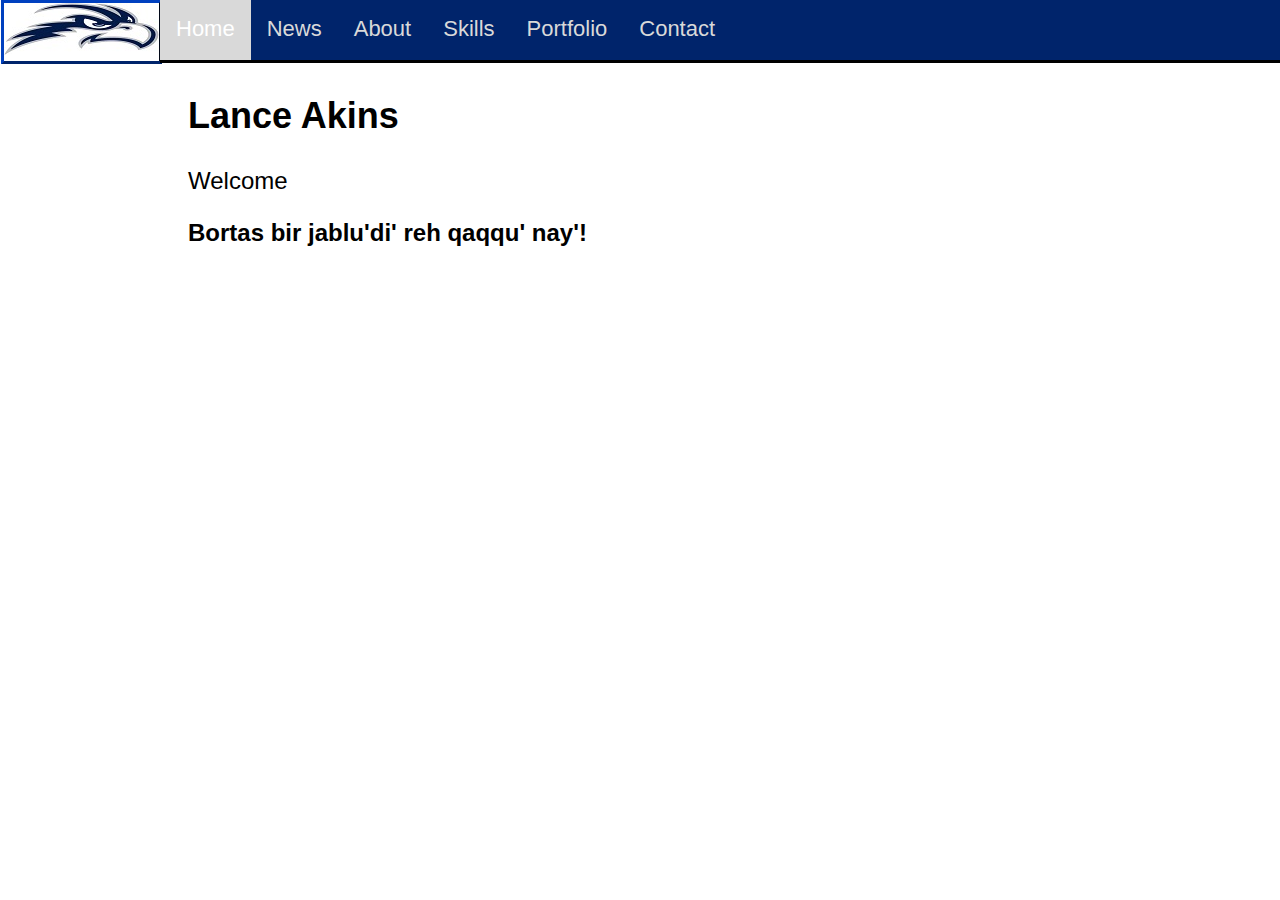
<file: public/index.html>
<!DOCTYPE html>
<html>
<head>
	<meta name="generator" content="Hugo 0.40.3" />


 <link rel = "stylesheet"
   type = "text/css"
   href = "style.css" />
</head>
<body>


<div class ="logo">
<a href="index.html">
	<img src="logo.jpg"/>
</a>
</div>



<div class="topnav">
	<a class="active" href="index.html">Home</a>
	<a href="news.html">News</a>	
	<a href="about.html">About</a>
	<a href="skills.html">Skills</a>
	<a href="portfolio.html">Portfolio</a>
	<a href="contact.html">Contact</a>
</div>



	
	
	
	
	



<div class="main">
	<h2> Lance Akins </h2>
	<p> Welcome</p>
	
	<strong> Bortas bir jablu'di' reh qaqqu' nay'!</strong>
	
	
</body>
</html>
</file>
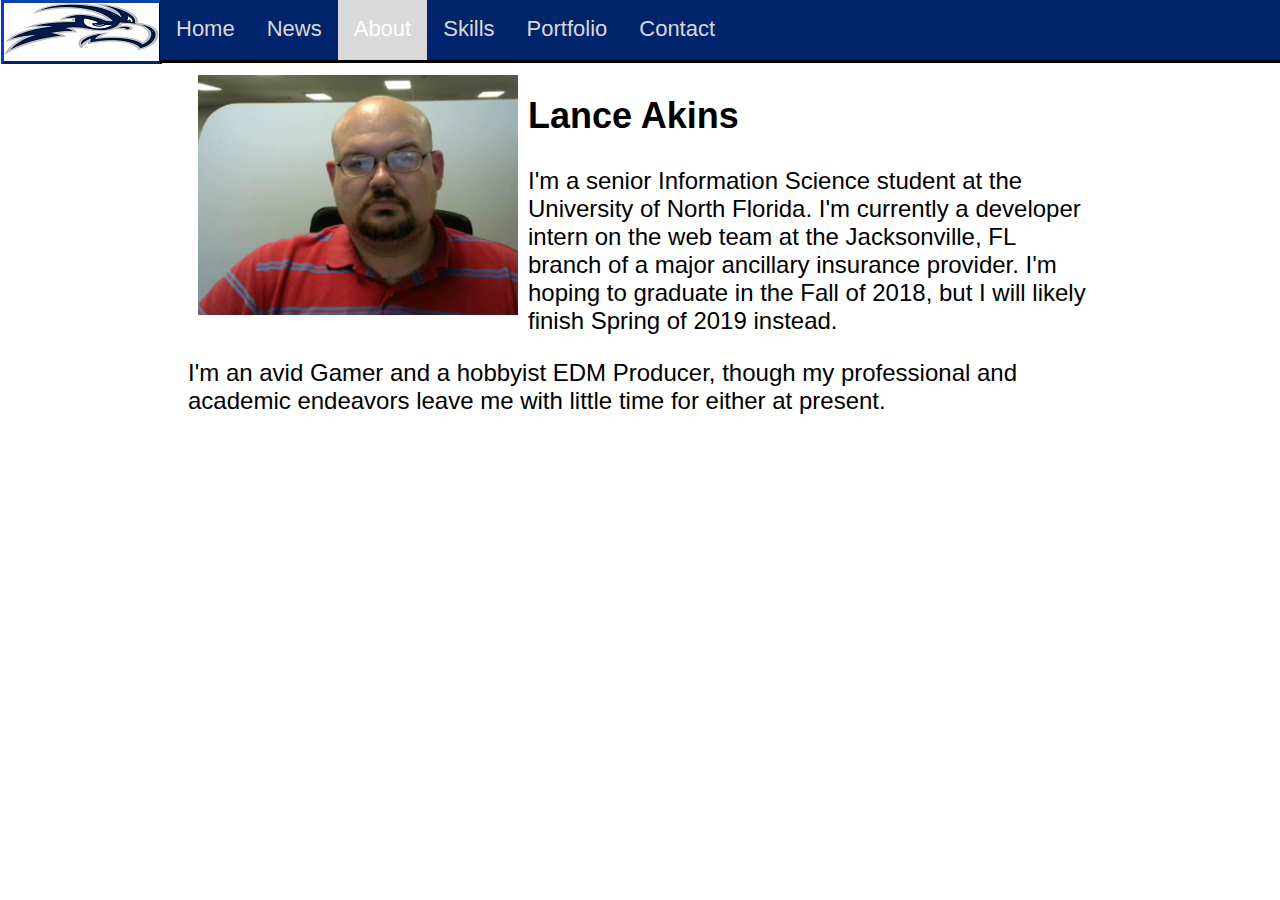
<file: public/about.html>
<!DOCTYPE html>
<html>
<head>
<!-- <meta name="viewport" content="width=device-width, initial-scale=1"> -->
 <link rel = "stylesheet"
   type = "text/css"
   href = "style.css" />
</head>
<body>

<!--logo-->
<div class ="logo">
<a href="index.html">
	<img src="logo.jpg"/>
</a>
</div>


<!--Top navigation-->
<div class="topnav">
	<a href="index.html">Home</a>
	<a href="news.html">News</a>	
	<a class="active" href="about.html">About</a>
	<a href="skills.html">Skills</a>
	<a href="portfolio.html">Portfolio</a>
	<a href="contact.html">Contact</a>
</div>

<!--Side navigation -->
<!-- <div class="sidenav"> -->
	<!-- <a href="news.html">News</a>	 -->
	<!-- <a href="about.html">About</a> -->
	<!-- <a href="skills.html">Skills</a> -->
	<!-- <a href="portfolio.html">Portfolio</a> -->
	<!-- <a href="contact.html">Contact</a> -->
<!-- </div> -->

<!-- Page content -->
<div class="main">
	
	<img src="lance.jpg" height="240" width="320" style="float: left; padding: 10px;"/><h2> Lance Akins</h2>
	<p> I'm a senior Information Science student at the University of North Florida. I'm currently a developer intern on the web team at the Jacksonville, FL branch of a major ancillary insurance provider. I'm hoping to graduate in the Fall of 2018, but I will likely finish Spring of 2019 instead.</p>
	<p>I'm an avid Gamer and a hobbyist EDM Producer, though my professional and academic endeavors leave me with little time for either at present.</p>
	
	
</body>
</html>
</file>
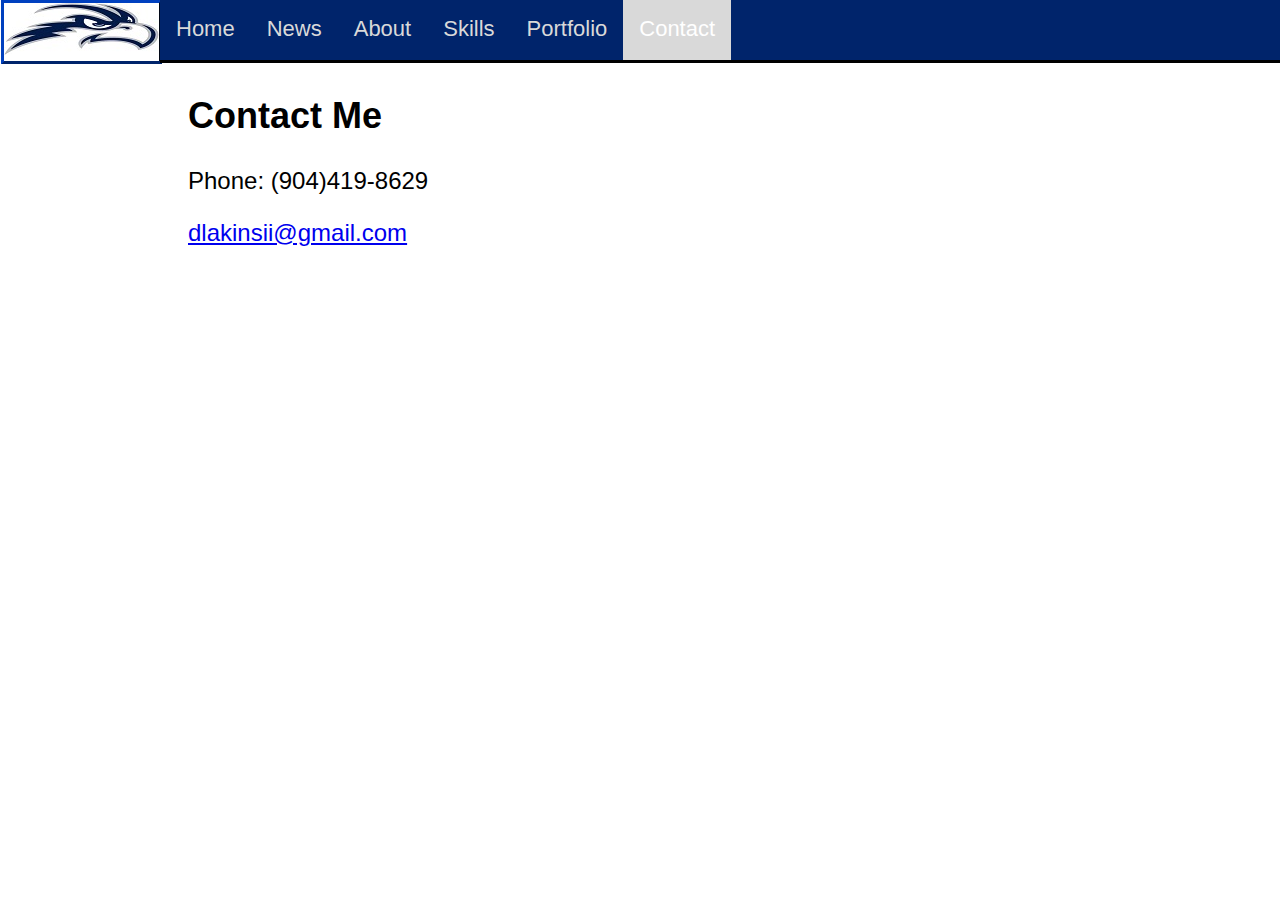
<file: public/contact.html>
<!DOCTYPE html>
<html>
<head>
<!-- <meta name="viewport" content="width=device-width, initial-scale=1"> -->
 <link rel = "stylesheet"
   type = "text/css"
   href = "style.css" />
</head>
<body>

<!--logo-->
<div class ="logo">
<a href="index.html">
	<img src="logo.jpg"/>
</a>
</div>


<!--Top navigation-->
<div class="topnav">
	<a href="index.html">Home</a>
	<a href="news.html">News</a>	
	<a href="about.html">About</a>
	<a href="skills.html">Skills</a>
	<a href="portfolio.html">Portfolio</a>
	<a class="active" href="contact.html">Contact</a>
</div>

<!--Side navigation -->
<!-- <div class="sidenav"> -->
	<!-- <a href="news.html">News</a>	 -->
	<!-- <a href="about.html">About</a> -->
	<!-- <a href="skills.html">Skills</a> -->
	<!-- <a href="portfolio.html">Portfolio</a> -->
	<!-- <a href="contact.html">Contact</a> -->
<!-- </div> -->

<!-- Page content -->
<div class="main">
	<h2>Contact Me</h2>
	<p>Phone: (904)419-8629</p>
	<a href="mailto:dlakinsii@gmail.com">dlakinsii@gmail.com</a>
	
	
	
</body>
</html>
</file>
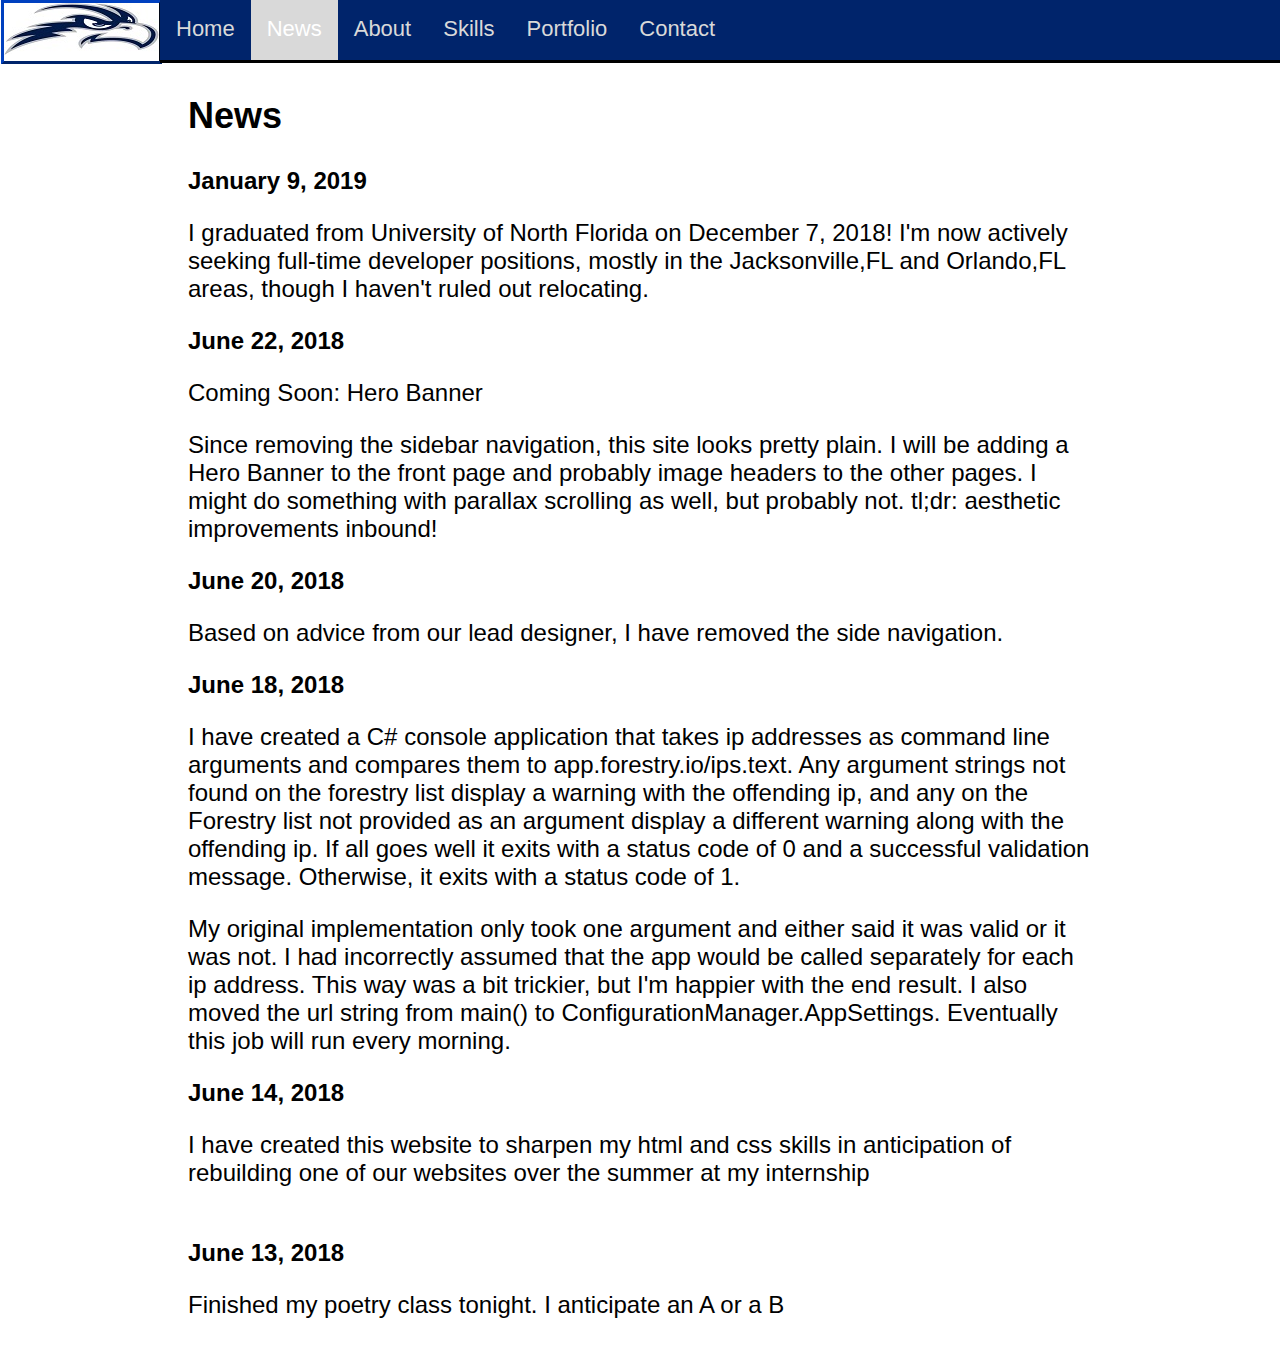
<file: public/news.html>
<!DOCTYPE html>
<html>
<head>
<!-- <meta name="viewport" content="width=device-width, initial-scale=1"> -->
 <link rel = "stylesheet"
   type = "text/css"
   href = "style.css" />
</head>
<body>

<!--logo-->
<div class ="logo">
<a href="index.html">
	<img src="logo.jpg"/>
</a>
</div>


<!--Top navigation-->
<div class="topnav">
	<a href="index.html">Home</a>
	<a class="active" href="news.html">News</a>	
	<a href="about.html">About</a>
	<a href="skills.html">Skills</a>
	<a href="portfolio.html">Portfolio</a>
	<a href="contact.html">Contact</a>
</div>

<!--Side navigation -->
<!-- <div class="sidenav"> -->
	<!-- <a href="news.html">News</a>	 -->
	<!-- <a href="about.html">About</a> -->
	<!-- <a href="skills.html">Skills</a> -->
	<!-- <a href="portfolio.html">Portfolio</a> -->
	<!-- <a href="contact.html">Contact</a> -->
<!-- </div> -->

<!-- Page content -->
<div class="main">
	<h2> News</h2>
	<strong>January 9, 2019</strong>
	<p>I graduated from University of North Florida on December 7, 2018! I'm now actively seeking full-time developer positions, mostly in the Jacksonville,FL and Orlando,FL areas, though I haven't ruled out relocating.</p>
	<strong>June 22, 2018</strong>
	<p>Coming Soon:  Hero Banner</p>
	<p>Since removing the sidebar navigation, this site looks pretty plain. I will be adding a Hero Banner to the front page and probably image headers to the other pages. I might do something with parallax scrolling as well, but probably not. tl;dr: aesthetic improvements inbound!</p>
	<strong> June 20, 2018</strong>
	<p>Based on advice from our lead designer, I have removed the side navigation.</p>
	<strong> June 18, 2018</strong>
	<p>I have created a C# console application that takes ip addresses as command line arguments and compares them to app.forestry.io/ips.text. Any argument strings not found on the forestry list display a warning with the offending ip, and any on the Forestry list not provided as an argument display a different warning along with the offending ip. If all goes well it exits with a status code of 0 and a successful validation message. Otherwise, it exits with a status code of 1. </p>
	<p>My original implementation only took one argument and either said it was valid or it was not. I had incorrectly assumed that the app would be called separately for each ip address. This way was a bit trickier, but I'm happier with the end result. I also moved the url string from main() to ConfigurationManager.AppSettings. Eventually this job will run every morning. </p>
	<strong> June 14, 2018</strong>
	<p> I have created this website to sharpen my html and css skills in anticipation of rebuilding one of our websites over the summer at my internship </p>
	<br>
	<strong> June 13, 2018</strong>
	<p> Finished my poetry class tonight. I anticipate an A or a B </p>
	
	
</body>
</html>
</file>
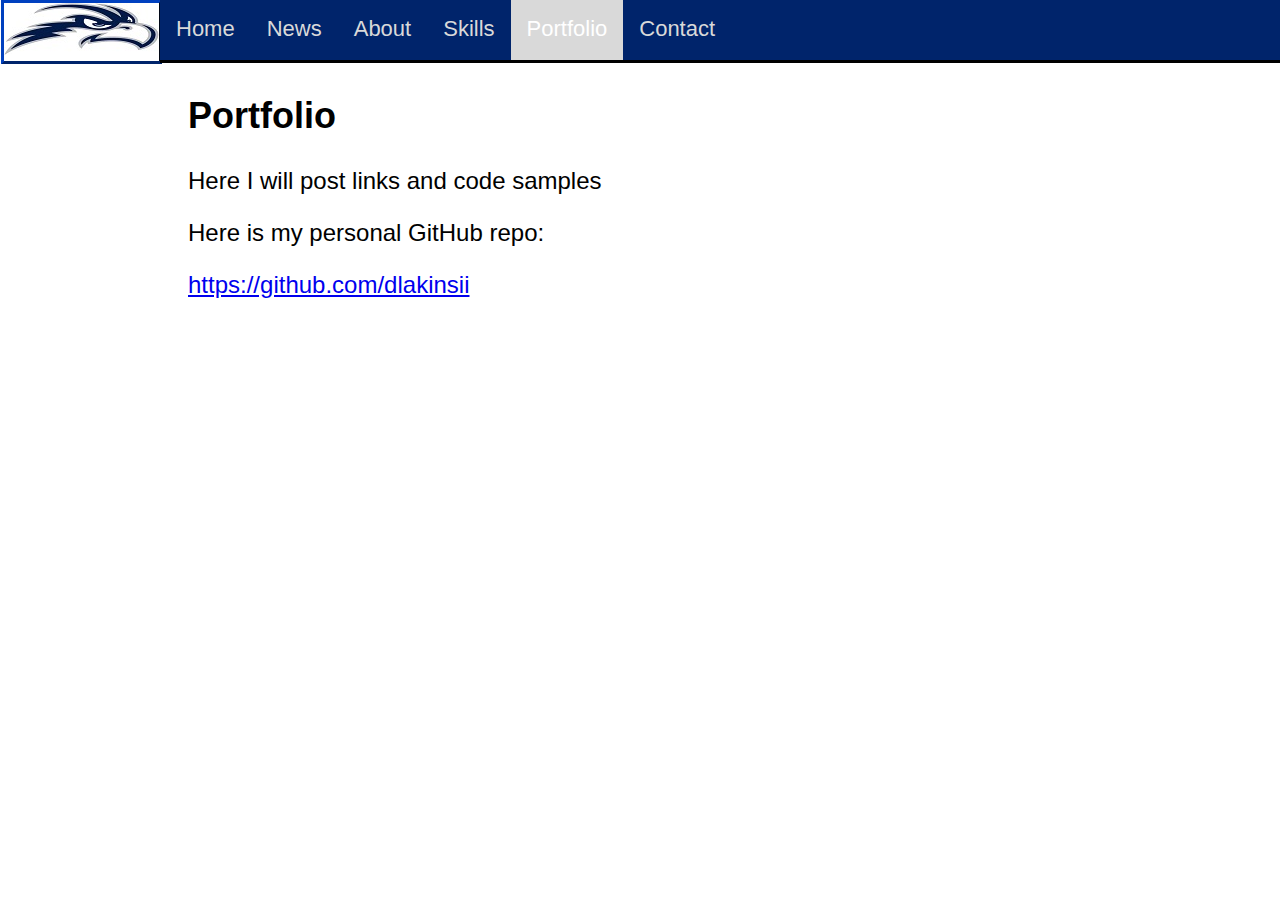
<file: public/portfolio.html>
<!DOCTYPE html>
<html>
<head>
<!-- <meta name="viewport" content="width=device-width, initial-scale=1"> -->
 <link rel = "stylesheet"
   type = "text/css"
   href = "style.css" />
</head>
<body>

<!--logo-->
<div class ="logo">
<a href="index.html">
	<img src="logo.jpg"/>
</a>
</div>


<!--Top navigation-->
<div class="topnav">
	<a href="index.html">Home</a>
	<a href="news.html">News</a>	
	<a href="about.html">About</a>
	<a href="skills.html">Skills</a>
	<a class="active" href="portfolio.html">Portfolio</a>
	<a href="contact.html">Contact</a>
</div>

<!--Side navigation -->
<!-- <div class="sidenav"> -->
	<!-- <a href="news.html">News</a>	 -->
	<!-- <a href="about.html">About</a> -->
	<!-- <a href="skills.html">Skills</a> -->
	<!-- <a href="portfolio.html">Portfolio</a> -->
	<!-- <a href="contact.html">Contact</a> -->
<!-- </div> -->

<!-- Page content -->
<div class="main">
	<h2> Portfolio</h2>
	<p>Here I will post links and code samples</p>
	<p>Here is my personal GitHub repo:<p>
	<a href="https://github.com/dlakinsii">https://github.com/dlakinsii</a>
	
	
	
</body>
</html>
</file>
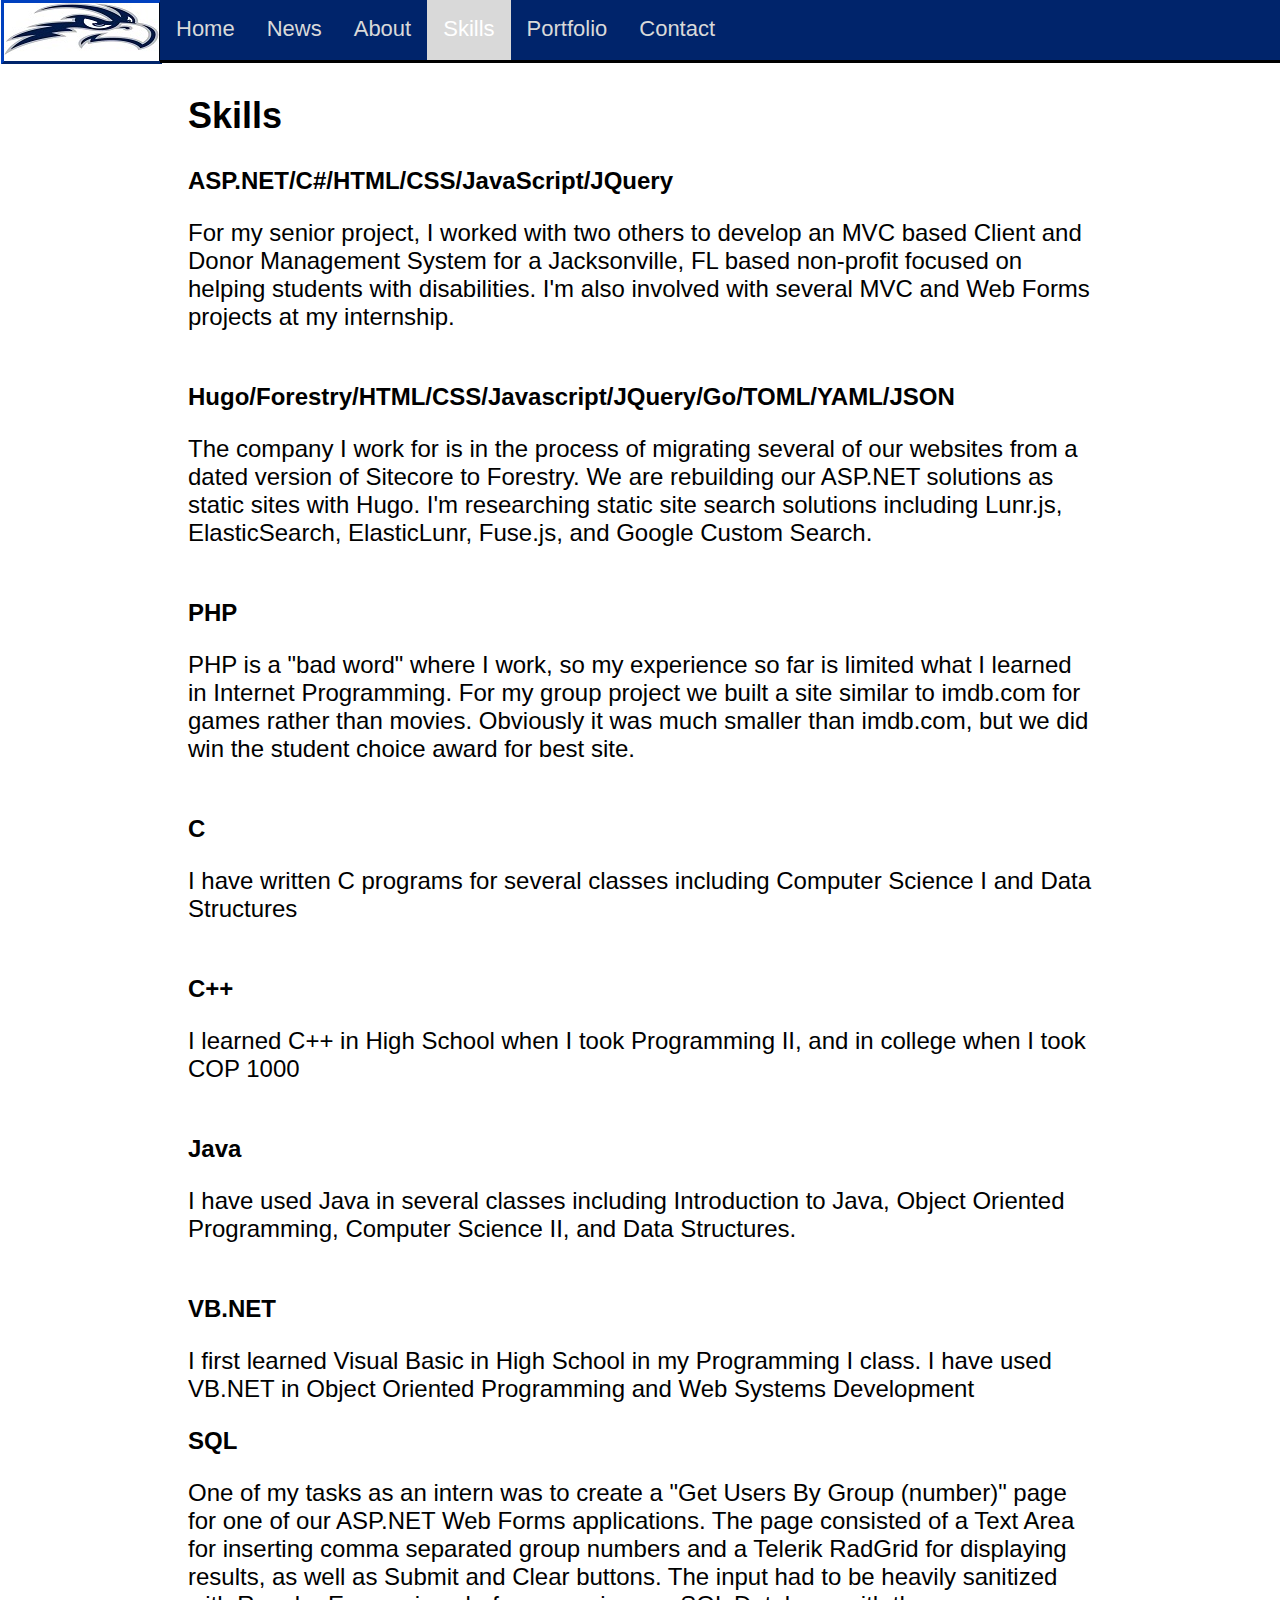
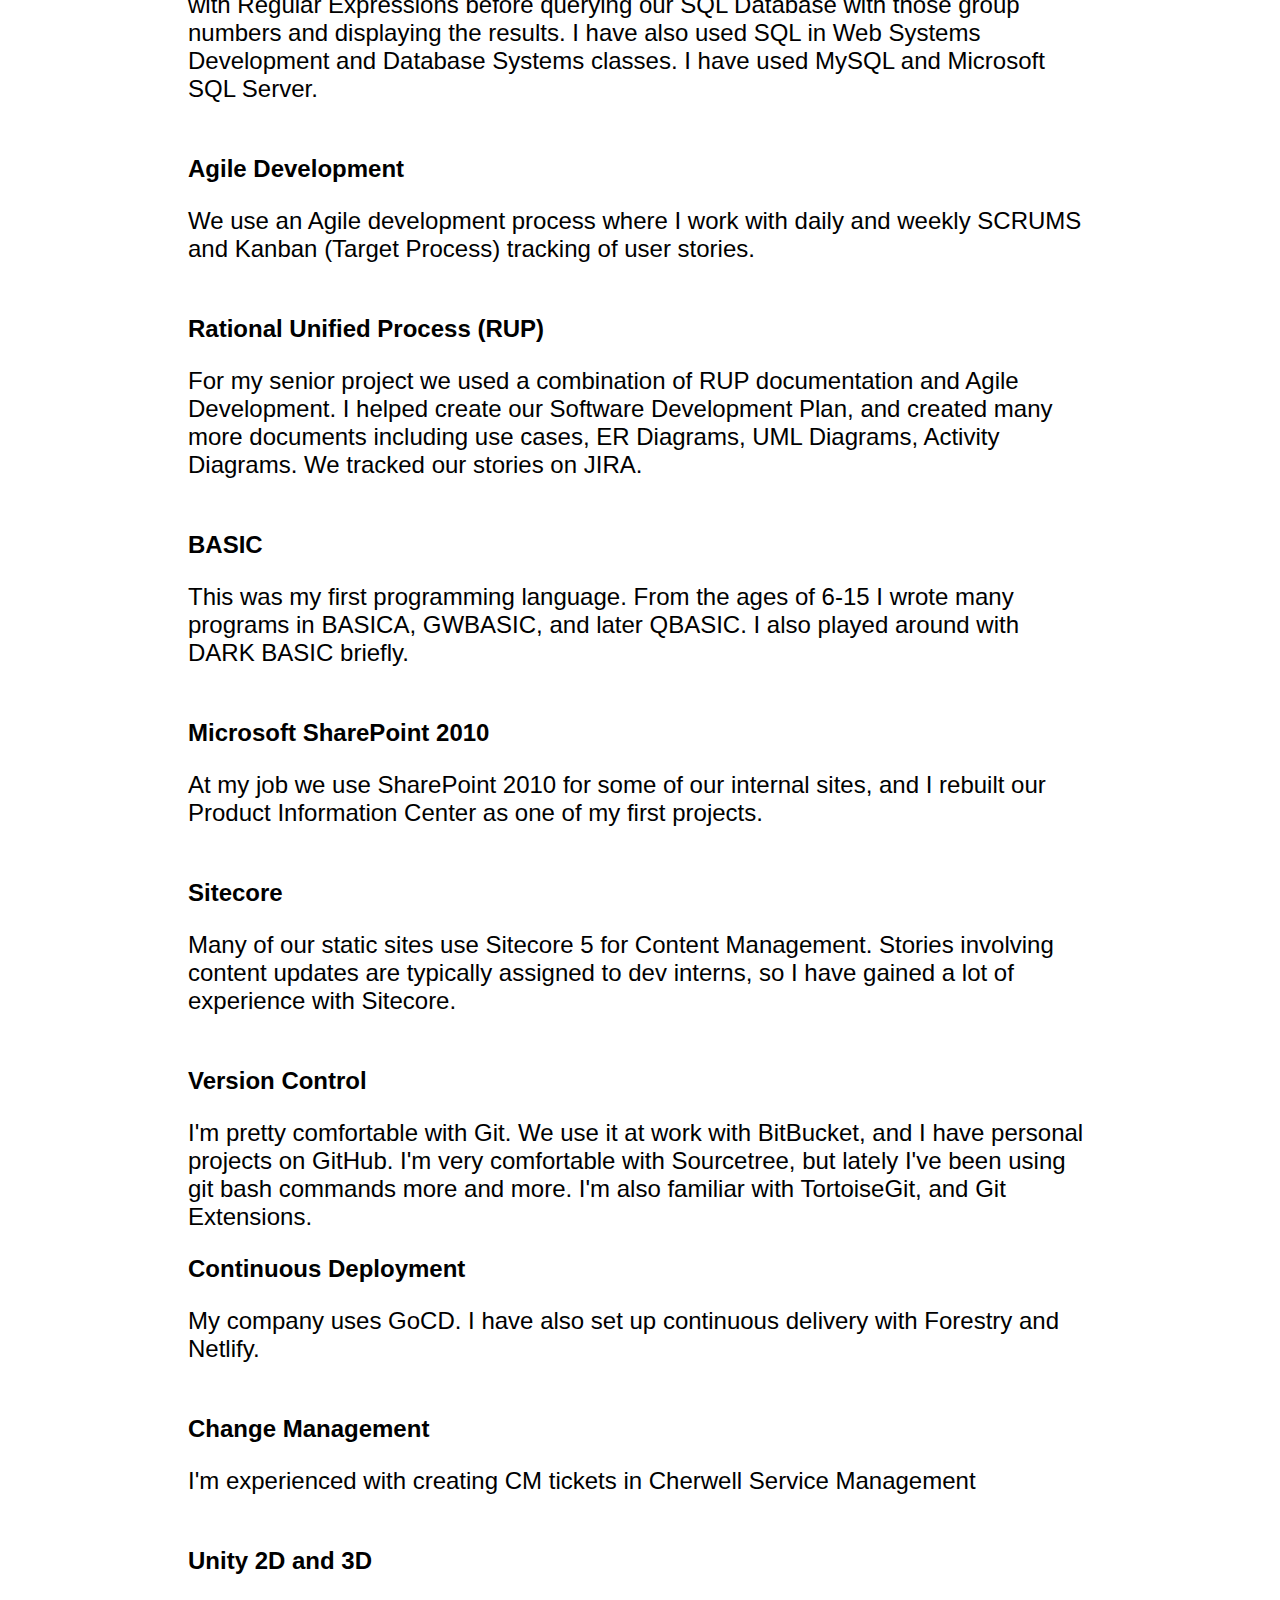
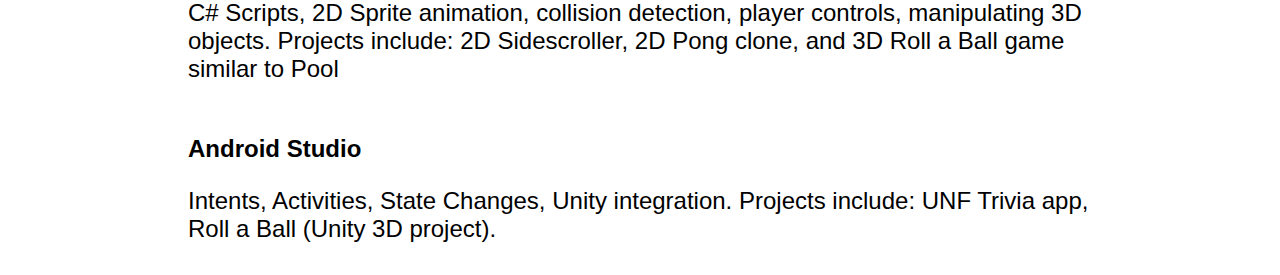
<file: public/skills.html>
<!DOCTYPE html>
<html>
<head>
<!-- <meta name="viewport" content="width=device-width, initial-scale=1"> -->
 <link rel = "stylesheet"
   type = "text/css"
   href = "style.css" />
</head>
<body>

<!--logo-->
<div class ="logo">
<a href="index.html">
	<img src="logo.jpg"/>
</a>
</div>


<!--Top navigation-->
<div class="topnav">
	<a href="index.html">Home</a>
	<a href="news.html">News</a>	
	<a href="about.html">About</a>
	<a class="active" href="skills.html">Skills</a>
	<a href="portfolio.html">Portfolio</a>
	<a href="contact.html">Contact</a>
</div>

<!--Side navigation -->
<!-- <div class="sidenav"> -->
	<!-- <a href="news.html">News</a>	 -->
	<!-- <a href="about.html">About</a> -->
	<!-- <a href="skills.html">Skills</a> -->
	<!-- <a href="portfolio.html">Portfolio</a> -->
	<!-- <a href="contact.html">Contact</a> -->
<!-- </div> -->

<!-- Page content -->
<div class="main">
	<h2> Skills</h2>
	<strong>ASP.NET/C#/HTML/CSS/JavaScript/JQuery</strong>
	<p>For my senior project, I worked with two others to develop an MVC based Client and Donor Management System for a Jacksonville, FL based non-profit focused on helping students with disabilities. I'm also involved with several MVC and Web Forms projects at my internship.</p>
	
	<br>
	<strong>Hugo/Forestry/HTML/CSS/Javascript/JQuery/Go/TOML/YAML/JSON</strong>
	<p>The company I work for is in the process of migrating several of our websites from a dated version of Sitecore to Forestry. We are rebuilding our ASP.NET solutions as static sites with Hugo. I'm researching static site search solutions including Lunr.js, ElasticSearch, ElasticLunr, Fuse.js, and Google Custom Search.<p>
	<br>
	<strong>PHP</strong>
	<p>PHP is a "bad word" where I work, so my experience so far is limited what I learned in Internet Programming. For my group project we built a site similar to imdb.com for games rather than movies. Obviously it was much smaller than imdb.com, but we did win the student choice award for best site.</p>
	<br>
	<strong>C</strong>
	<p>I have written C programs for several classes including Computer Science I and Data Structures</p>
	<br>
	<strong>C++</strong>
	<p>I learned C++ in High School when I took Programming II, and in college when I took COP 1000<p>
	<br>
	<strong>Java</strong>
	<p> I have used Java in several classes including Introduction to Java, Object Oriented Programming, Computer Science II, and Data Structures. </p>
	<br>
	<strong>VB.NET</strong>
	<p> I first learned Visual Basic in High School in my Programming I class. I have used VB.NET in Object Oriented Programming and Web Systems Development</p>
	
	<strong>SQL</strong>
	<p>One of my tasks as an intern was to create a "Get Users By Group (number)" page for one of our ASP.NET Web Forms applications. The page consisted of a Text Area for inserting comma separated group numbers and a Telerik RadGrid for displaying results, as well as Submit and Clear buttons. The input had to be heavily sanitized with Regular Expressions before querying our SQL Database with those group numbers and displaying the results. I have also used SQL in Web Systems Development and Database Systems classes. I have used MySQL and Microsoft SQL Server.</p>
	<br>
	<strong>Agile Development</strong>
	<p>We use an Agile development process where I work with daily and weekly SCRUMS and Kanban (Target Process) tracking of user stories.</p>
	<br>
	<strong>Rational Unified Process (RUP)</strong>
	<p>For my senior project we used a combination of RUP documentation and Agile Development. I helped create our Software Development Plan, and created many more documents including use cases, ER Diagrams, UML Diagrams, Activity Diagrams. We tracked our stories on JIRA.</p>
	<br>
	<strong>BASIC</strong>
	<p>This was my first programming language. From the ages of 6-15 I wrote many programs in BASICA, GWBASIC, and later QBASIC. I also played around with DARK BASIC briefly.</p>
	<br>
	<strong>Microsoft SharePoint 2010</strong>
	<p>At my job we use SharePoint 2010 for some of our internal sites, and I rebuilt our Product Information Center as one of my first projects.</p>
	<br>
	<strong>Sitecore</strong>
	<p>Many of our static sites use Sitecore 5 for Content Management. Stories involving content updates are typically assigned to dev interns, so I have gained a lot of experience with Sitecore.</p>
	<br>
	<strong>Version Control</strong>
	<p>I'm pretty comfortable with Git. We use it at work with BitBucket, and I have personal projects on GitHub. I'm very comfortable with Sourcetree, but lately I've been using git bash commands more and more. I'm also familiar with TortoiseGit, and Git Extensions.<p>
	<strong>Continuous Deployment</strong>
	<p>My company uses GoCD. I have also set up continuous delivery with Forestry and Netlify.</p>
	<br>
	<strong>Change Management</strong>
	<p>I'm experienced with creating CM tickets in Cherwell Service Management</p>
	<br>
	<strong>Unity 2D and 3D</strong>
	<p>C# Scripts, 2D Sprite animation, collision detection, player controls, manipulating 3D objects. Projects include: 2D Sidescroller, 2D Pong clone, and 3D Roll a Ball game similar to Pool</p>
	<br>
	<strong>Android Studio</strong>
	<p>Intents, Activities, State Changes, Unity integration. Projects include: UNF Trivia app, Roll a Ball (Unity 3D project).</p>
		
	
	
	
	
	
	
</body>
</html>
</file>
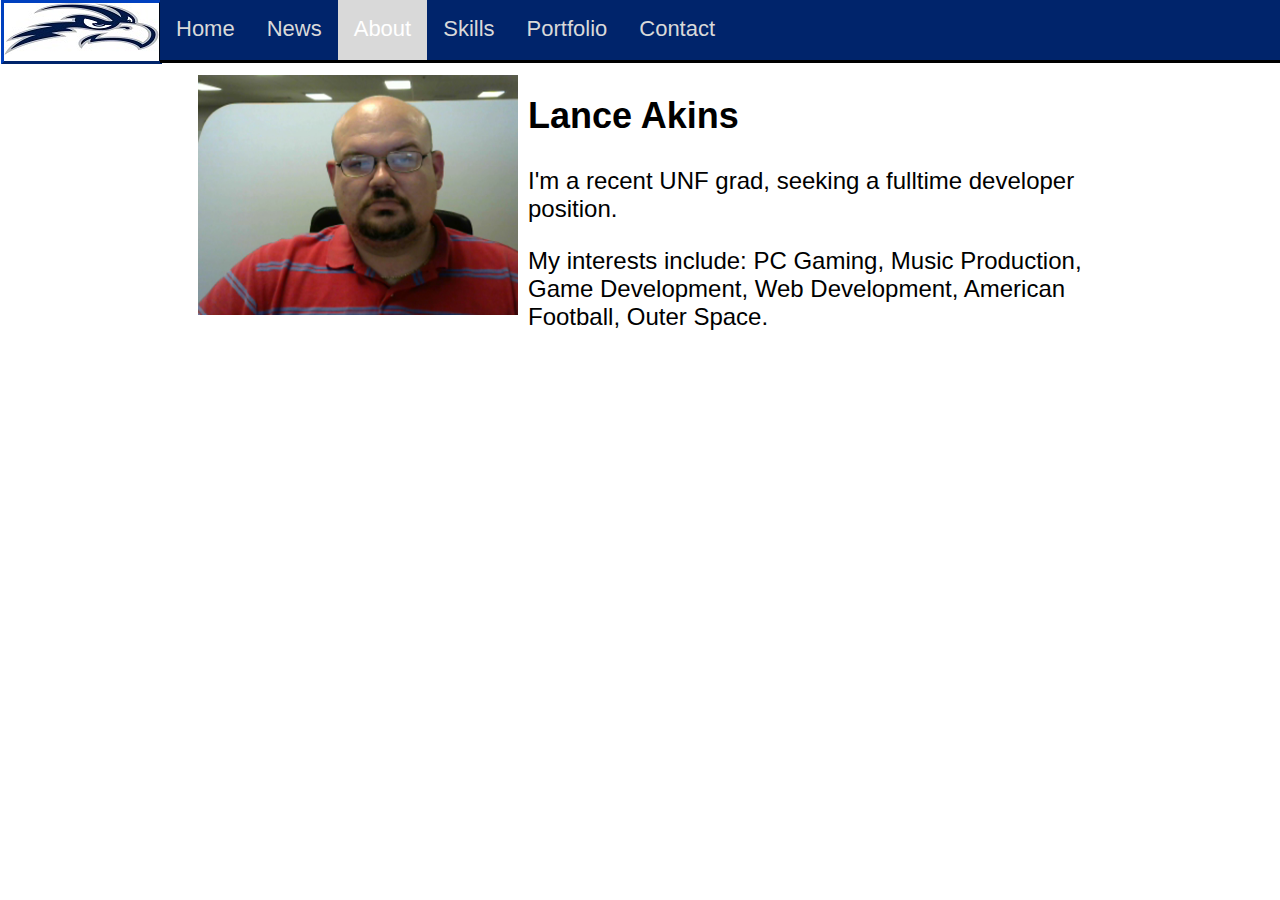
<file: static/about.html>
<!DOCTYPE html>
<html>
<head>
<!-- <meta name="viewport" content="width=device-width, initial-scale=1"> -->
 <link rel = "stylesheet"
   type = "text/css"
   href = "style.css" />
</head>
<body>

<!--logo-->
<div class ="logo">
<a href="index.html">
	<img src="logo.jpg"/>
</a>
</div>


<!--Top navigation-->
<div class="topnav">
	<a href="index.html">Home</a>
	<a href="news.html">News</a>	
	<a class="active" href="about.html">About</a>
	<a href="skills.html">Skills</a>
	<a href="portfolio.html">Portfolio</a>
	<a href="contact.html">Contact</a>
</div>

<!--Side navigation -->
<!-- <div class="sidenav"> -->
	<!-- <a href="news.html">News</a>	 -->
	<!-- <a href="about.html">About</a> -->
	<!-- <a href="skills.html">Skills</a> -->
	<!-- <a href="portfolio.html">Portfolio</a> -->
	<!-- <a href="contact.html">Contact</a> -->
<!-- </div> -->

<!-- Page content -->
<div class="main">
	
	<img src="lance.jpg" height="240" width="320" style="float: left; padding: 10px;"/><h2> Lance Akins</h2>
	<p>I'm a recent UNF grad, seeking a fulltime developer position.</p>
	<p>My interests include: PC Gaming, Music Production, Game Development, Web Development, American Football, Outer Space.</p>
	
	
</body>
</html>
</file>
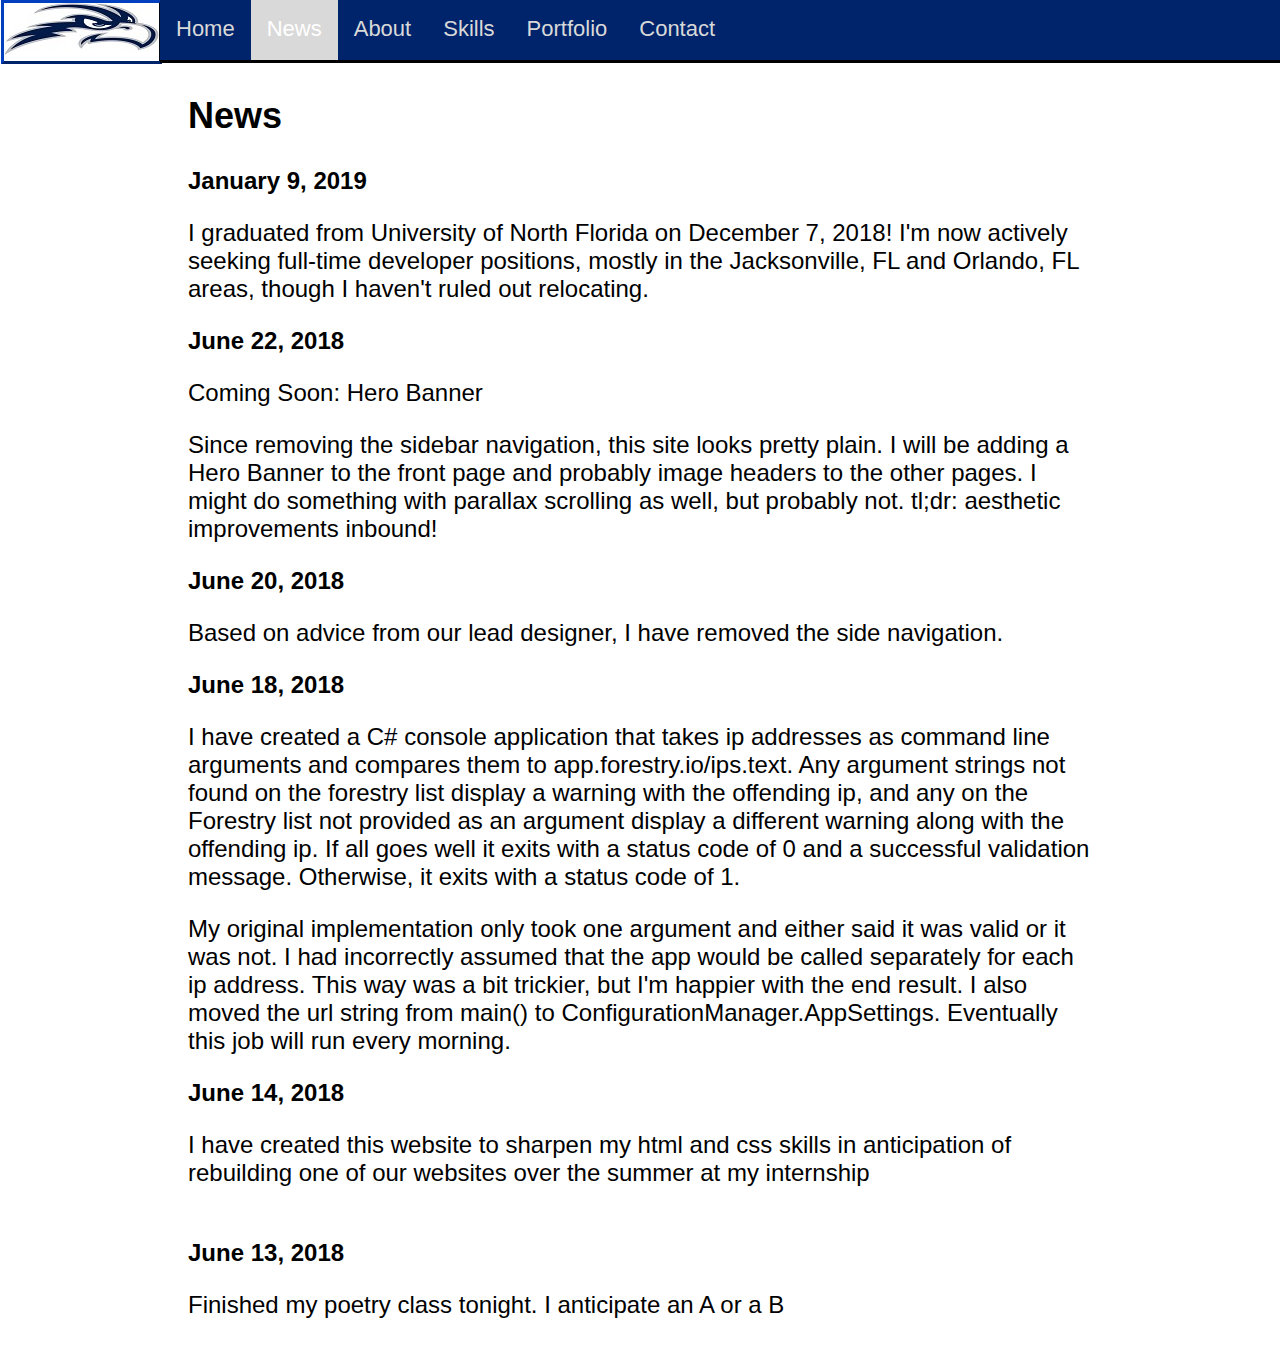
<file: static/news.html>
<!DOCTYPE html>
<html>
<head>
<!-- <meta name="viewport" content="width=device-width, initial-scale=1"> -->
 <link rel = "stylesheet"
   type = "text/css"
   href = "style.css" />
</head>
<body>

<!--logo-->
<div class ="logo">
<a href="index.html">
	<img src="logo.jpg"/>
</a>
</div>


<!--Top navigation-->
<div class="topnav">
	<a href="index.html">Home</a>
	<a class="active" href="news.html">News</a>	
	<a href="about.html">About</a>
	<a href="skills.html">Skills</a>
	<a href="portfolio.html">Portfolio</a>
	<a href="contact.html">Contact</a>
</div>

<!--Side navigation -->
<!-- <div class="sidenav"> -->
	<!-- <a href="news.html">News</a>	 -->
	<!-- <a href="about.html">About</a> -->
	<!-- <a href="skills.html">Skills</a> -->
	<!-- <a href="portfolio.html">Portfolio</a> -->
	<!-- <a href="contact.html">Contact</a> -->
<!-- </div> -->

<!-- Page content -->
<div class="main">
	<h2> News</h2>
	<strong>January 9, 2019</strong>

	<p>I graduated from University of North Florida on December 7, 2018! I'm now actively seeking full-time developer positions, mostly in the Jacksonville, FL and Orlando, FL areas, though I haven't ruled out relocating.</p>
	<strong>June 22, 2018</strong>
	<p>Coming Soon:  Hero Banner</p>
	<p>Since removing the sidebar navigation, this site looks pretty plain. I will be adding a Hero Banner to the front page and probably image headers to the other pages. I might do something with parallax scrolling as well, but probably not. tl;dr: aesthetic improvements inbound!</p>
	<strong> June 20, 2018</strong>
	<p>Based on advice from our lead designer, I have removed the side navigation.</p>
	<strong> June 18, 2018</strong>
	<p>I have created a C# console application that takes ip addresses as command line arguments and compares them to app.forestry.io/ips.text. Any argument strings not found on the forestry list display a warning with the offending ip, and any on the Forestry list not provided as an argument display a different warning along with the offending ip. If all goes well it exits with a status code of 0 and a successful validation message. Otherwise, it exits with a status code of 1. </p>
	<p>My original implementation only took one argument and either said it was valid or it was not. I had incorrectly assumed that the app would be called separately for each ip address. This way was a bit trickier, but I'm happier with the end result. I also moved the url string from main() to ConfigurationManager.AppSettings. Eventually this job will run every morning. </p>
	<strong> June 14, 2018</strong>
	<p> I have created this website to sharpen my html and css skills in anticipation of rebuilding one of our websites over the summer at my internship </p>
	<br>
	<strong> June 13, 2018</strong>
	<p> Finished my poetry class tonight. I anticipate an A or a B </p>
	
	
</body>
</html>
</file>
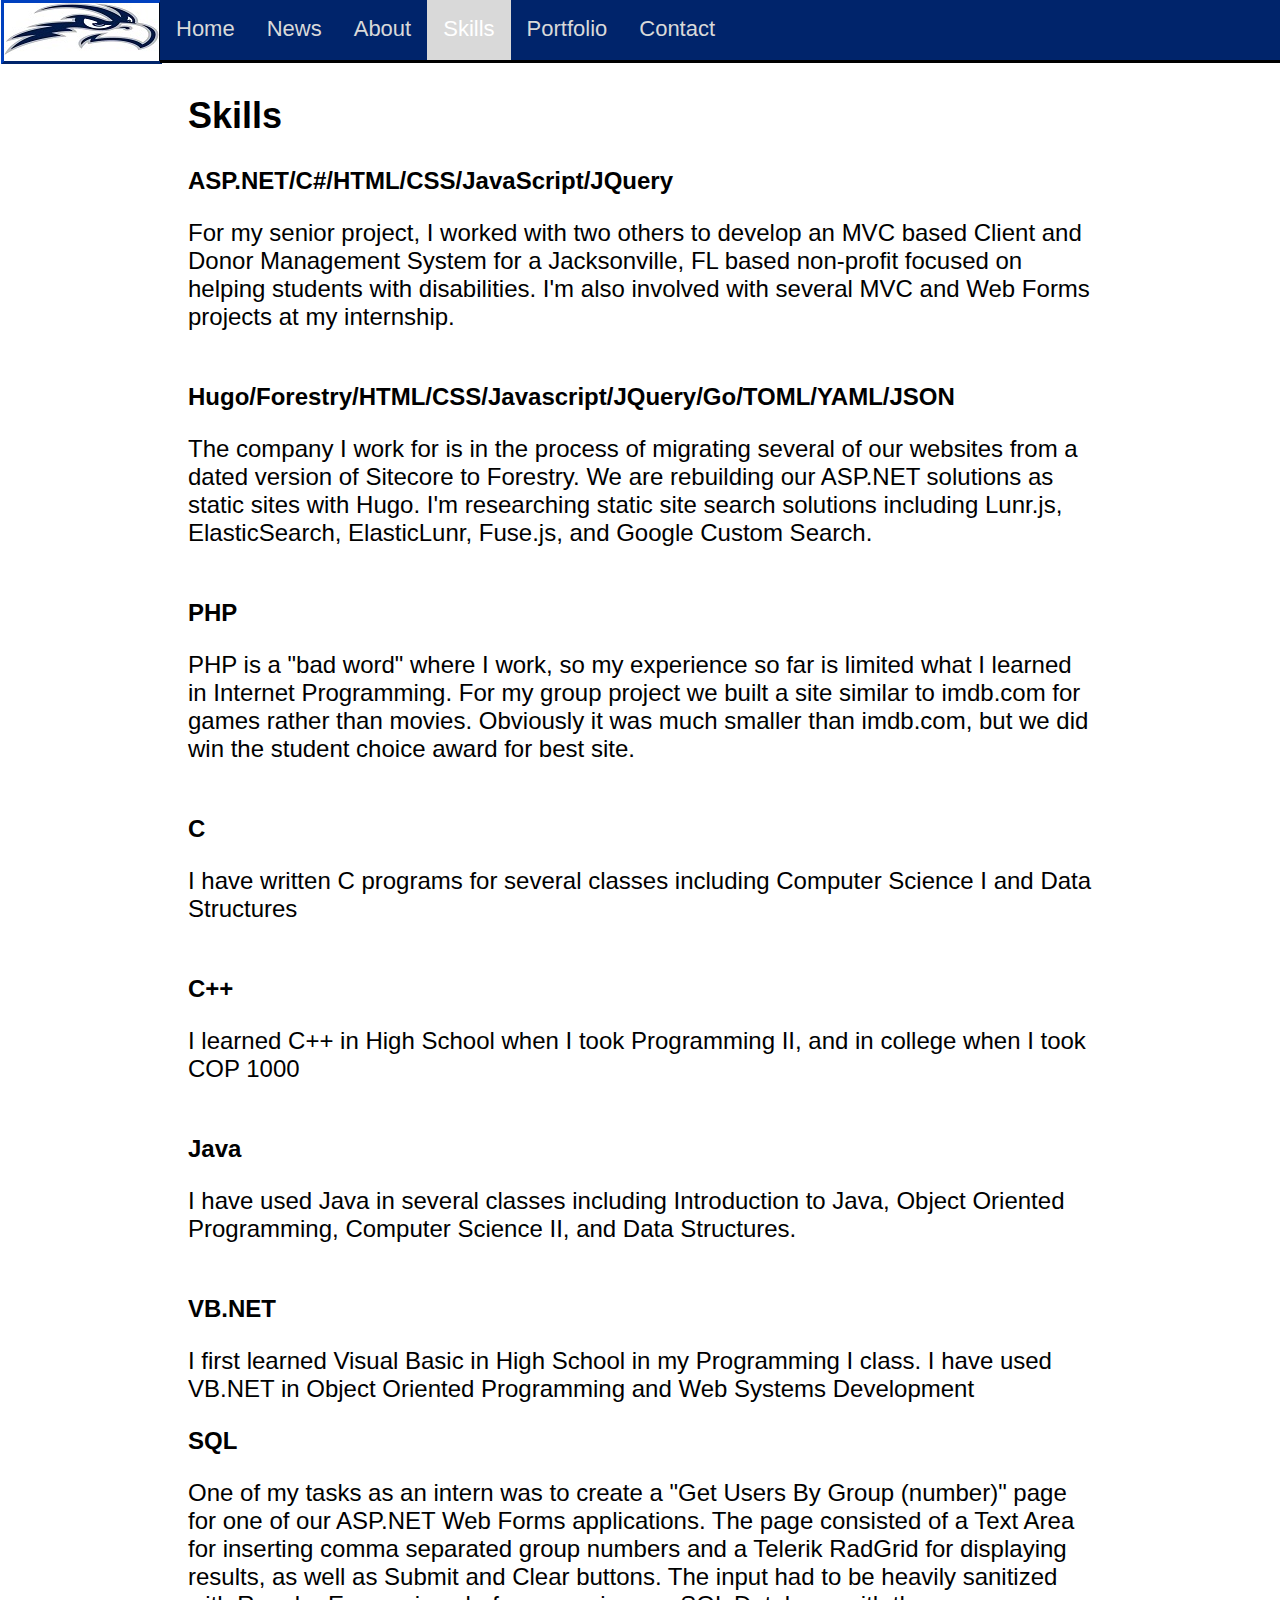
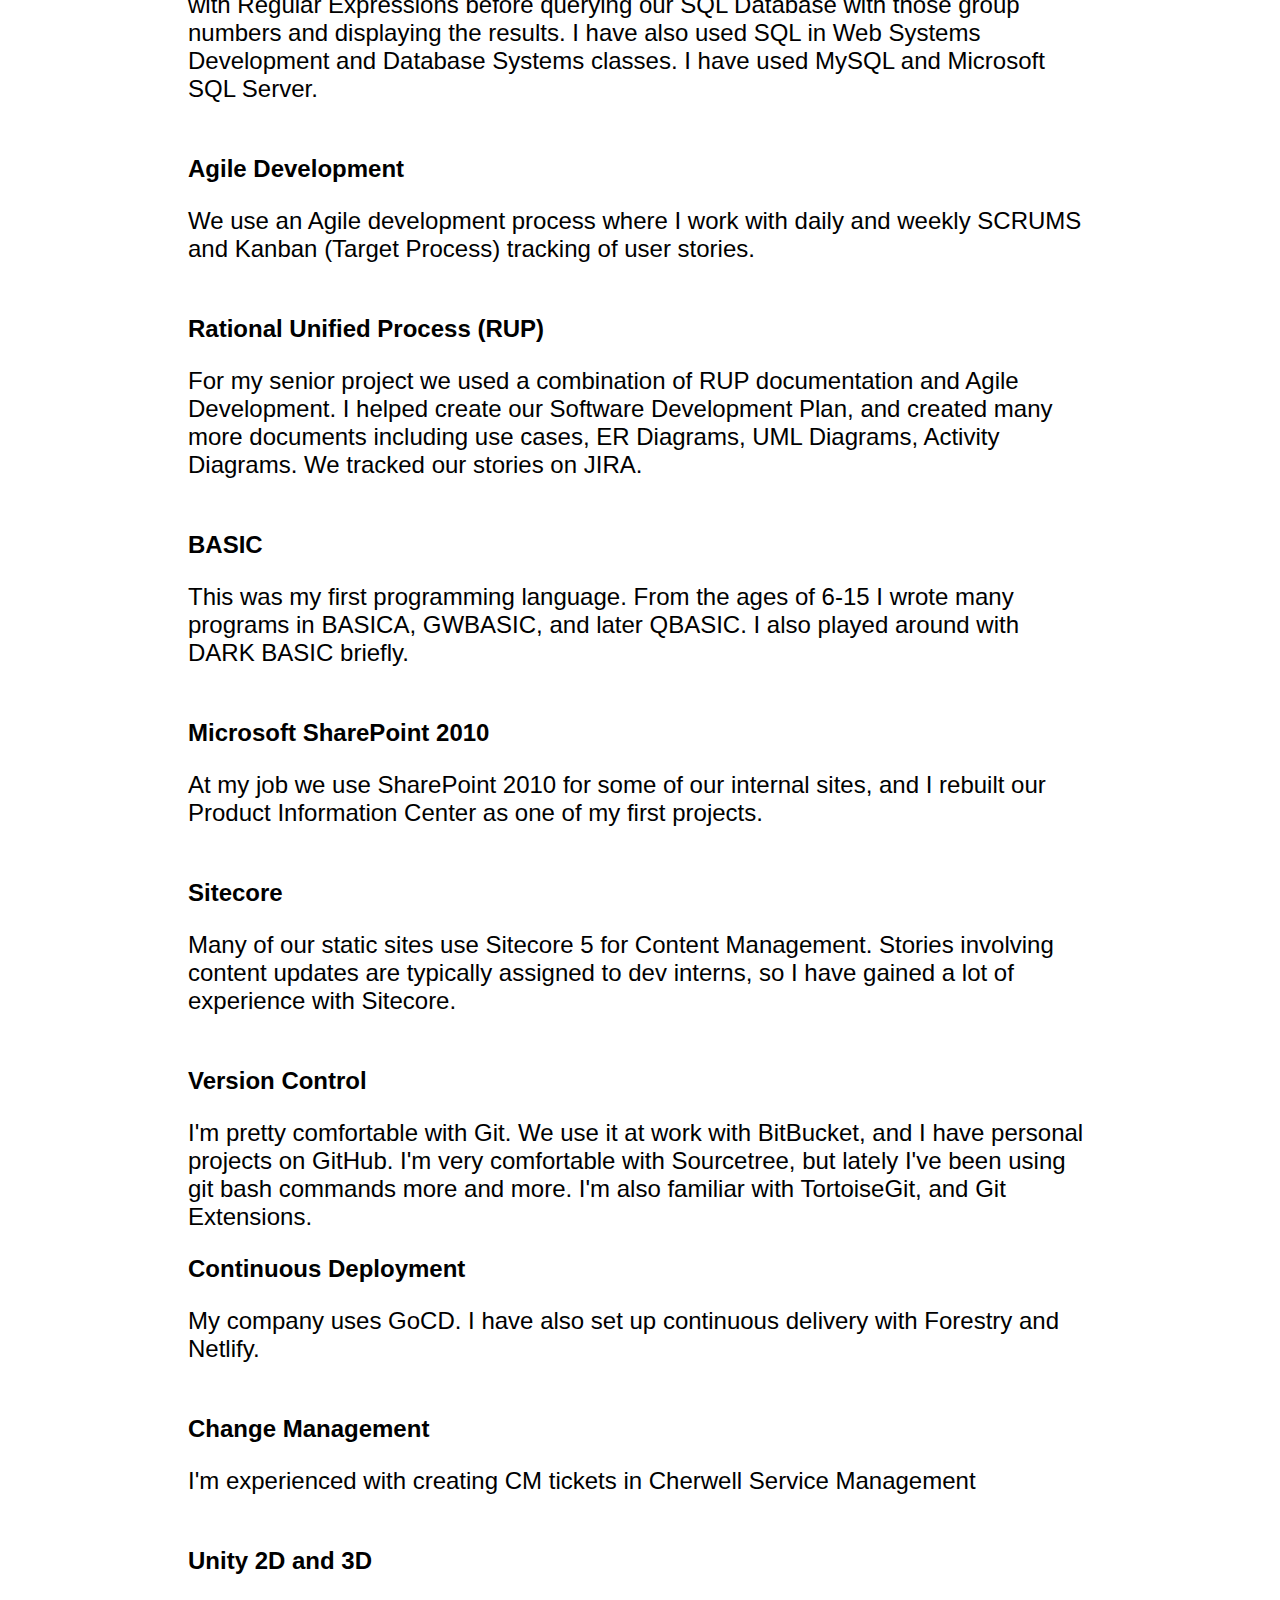
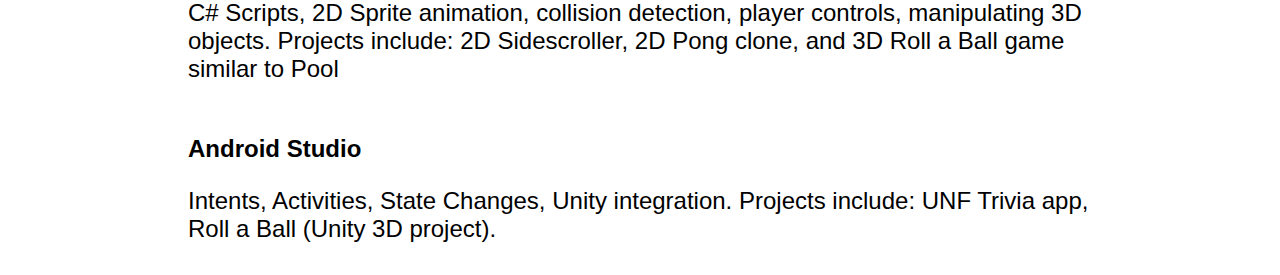
<file: static/skills.html>
<!DOCTYPE html>
<html>
<head>
<!-- <meta name="viewport" content="width=device-width, initial-scale=1"> -->
 <link rel = "stylesheet"
   type = "text/css"
   href = "style.css" />
</head>
<body>

<!--logo-->
<div class ="logo">
<a href="index.html">
	<img src="logo.jpg"/>
</a>
</div>


<!--Top navigation-->
<div class="topnav">
	<a href="index.html">Home</a>
	<a href="news.html">News</a>	
	<a href="about.html">About</a>
	<a class="active" href="skills.html">Skills</a>
	<a href="portfolio.html">Portfolio</a>
	<a href="contact.html">Contact</a>
</div>

<!--Side navigation -->
<!-- <div class="sidenav"> -->
	<!-- <a href="news.html">News</a>	 -->
	<!-- <a href="about.html">About</a> -->
	<!-- <a href="skills.html">Skills</a> -->
	<!-- <a href="portfolio.html">Portfolio</a> -->
	<!-- <a href="contact.html">Contact</a> -->
<!-- </div> -->

<!-- Page content -->
<div class="main">
	<h2> Skills</h2>
	<strong>ASP.NET/C#/HTML/CSS/JavaScript/JQuery</strong>
	<p>For my senior project, I worked with two others to develop an MVC based Client and Donor Management System for a Jacksonville, FL based non-profit focused on helping students with disabilities. I'm also involved with several MVC and Web Forms projects at my internship.</p>
	
	<br>
	<strong>Hugo/Forestry/HTML/CSS/Javascript/JQuery/Go/TOML/YAML/JSON</strong>
	<p>The company I work for is in the process of migrating several of our websites from a dated version of Sitecore to Forestry. We are rebuilding our ASP.NET solutions as static sites with Hugo. I'm researching static site search solutions including Lunr.js, ElasticSearch, ElasticLunr, Fuse.js, and Google Custom Search.<p>
	<br>
	<strong>PHP</strong>
	<p>PHP is a "bad word" where I work, so my experience so far is limited what I learned in Internet Programming. For my group project we built a site similar to imdb.com for games rather than movies. Obviously it was much smaller than imdb.com, but we did win the student choice award for best site.</p>
	<br>
	<strong>C</strong>
	<p>I have written C programs for several classes including Computer Science I and Data Structures</p>
	<br>
	<strong>C++</strong>
	<p>I learned C++ in High School when I took Programming II, and in college when I took COP 1000<p>
	<br>
	<strong>Java</strong>
	<p> I have used Java in several classes including Introduction to Java, Object Oriented Programming, Computer Science II, and Data Structures. </p>
	<br>
	<strong>VB.NET</strong>
	<p> I first learned Visual Basic in High School in my Programming I class. I have used VB.NET in Object Oriented Programming and Web Systems Development</p>
	
	<strong>SQL</strong>
	<p>One of my tasks as an intern was to create a "Get Users By Group (number)" page for one of our ASP.NET Web Forms applications. The page consisted of a Text Area for inserting comma separated group numbers and a Telerik RadGrid for displaying results, as well as Submit and Clear buttons. The input had to be heavily sanitized with Regular Expressions before querying our SQL Database with those group numbers and displaying the results. I have also used SQL in Web Systems Development and Database Systems classes. I have used MySQL and Microsoft SQL Server.</p>
	<br>
	<strong>Agile Development</strong>
	<p>We use an Agile development process where I work with daily and weekly SCRUMS and Kanban (Target Process) tracking of user stories.</p>
	<br>
	<strong>Rational Unified Process (RUP)</strong>
	<p>For my senior project we used a combination of RUP documentation and Agile Development. I helped create our Software Development Plan, and created many more documents including use cases, ER Diagrams, UML Diagrams, Activity Diagrams. We tracked our stories on JIRA.</p>
	<br>
	<strong>BASIC</strong>
	<p>This was my first programming language. From the ages of 6-15 I wrote many programs in BASICA, GWBASIC, and later QBASIC. I also played around with DARK BASIC briefly.</p>
	<br>
	<strong>Microsoft SharePoint 2010</strong>
	<p>At my job we use SharePoint 2010 for some of our internal sites, and I rebuilt our Product Information Center as one of my first projects.</p>
	<br>
	<strong>Sitecore</strong>
	<p>Many of our static sites use Sitecore 5 for Content Management. Stories involving content updates are typically assigned to dev interns, so I have gained a lot of experience with Sitecore.</p>
	<br>
	<strong>Version Control</strong>
	<p>I'm pretty comfortable with Git. We use it at work with BitBucket, and I have personal projects on GitHub. I'm very comfortable with Sourcetree, but lately I've been using git bash commands more and more. I'm also familiar with TortoiseGit, and Git Extensions.<p>
	<strong>Continuous Deployment</strong>
	<p>My company uses GoCD. I have also set up continuous delivery with Forestry and Netlify.</p>
	<br>
	<strong>Change Management</strong>
	<p>I'm experienced with creating CM tickets in Cherwell Service Management</p>
	<br>
	<strong>Unity 2D and 3D</strong>

	<p>C# Scripts, 2D Sprite animation, collision detection, player controls, manipulating 3D objects. Projects include: 2D Sidescroller, 2D Pong clone, and 3D Roll a Ball game similar to Pool</p>

	<br>

	<strong>Android Studio</strong>

	<p>Intents, Activities, State Changes, Unity integration. Projects include: UNF Trivia app, Roll a Ball (Unity 3D project).</p>
	
	
	
	
	
</body>
</html>
</file>
<file: public/style.css>
/* style.css */
body {
	font-family: "Lato", sans-serif;
}

.sidenav {
	margin-top: 60px;
	height: 100%;
	width: 160px;
	position: fixed;
	z-index: 1;
	top: 0;
	left: 0;
	background-color: #111;
	overflow-x: hidden;
	padding-top: 20px;
}

.sidenav a {
	padding: 6px 8px 6px 16px;
	text-decoration: none;
	font-size: 25px;
	color: #818181;
	display: block;
}

.sidenav a:hover {
	color: #f1f1f1;
}

.main {
	width: auto;
	margin-top: 65px;
	margin-left: 160px; /* Same as the width of the sidenav */
	margin-right: 160px;
	font-size: 24px;
	
	overflow: auto;
	word-wrap: break-word;
	padding-left: 20px;
	padding-right: 20px;
	
	
}

/* This part gives blue background to top nav */
.topnav {

	margin-left: 152px;
	background-color: #00246B;
		overflow: hidden;
		position: fixed;
		top: 0;
		width: 100%;
		height: 60px;
		border-bottom-style: solid;
	}

/* This part styles the links inside the top nav */
.topnav a {
	
	float: left;
	color: #D9D9D9;
	text-align: center;
	padding: 16px 16px;
	text-decoration: none;
	font-size: 22px;
	height: 60px;
}

/* change color of links on hover */
.topnav a:hover {
	background-color: #ddd;
	color: black;
	height: 60px;
}

/* Add color to the active/current link */
.topnav a.active {
	background-color: #D9D9D9;
	color: white;
	height: 50px;
}

.logo {
	position: fixed;
	height: 57px;
	top: 0;
	margin-top: 0px;
	margin-left: -7px;
	
	border-bottom-style: solid;
	border-left-style: outset;
	border-right-style: outset;
	border-top-style: outset;
	border-color: #00246B;
	padding-bottom: 1px;
}

@media screen and (max-height: 450px) {
	.sidenav {padding-top: 15px;}
	.sidenav a {font-size: 18px;}
}
</file>
<file: static/style.css>
/* style.css */
body {
	font-family: "Lato", sans-serif;
}

.sidenav {
	margin-top: 60px;
	height: 100%;
	width: 160px;
	position: fixed;
	z-index: 1;
	top: 0;
	left: 0;
	background-color: #111;
	overflow-x: hidden;
	padding-top: 20px;
}

.sidenav a {
	padding: 6px 8px 6px 16px;
	text-decoration: none;
	font-size: 25px;
	color: #818181;
	display: block;
}

.sidenav a:hover {
	color: #f1f1f1;
}

.main {
	width: auto;
	margin-top: 65px;
	margin-left: 160px; /* Same as the width of the sidenav */
	margin-right: 160px;
	font-size: 24px;
	
	overflow: auto;
	word-wrap: break-word;
	padding-left: 20px;
	padding-right: 20px;
	
	
}

/* This part gives blue background to top nav */
.topnav {

	margin-left: 152px;
	background-color: #00246B;
		overflow: hidden;
		position: fixed;
		top: 0;
		width: 100%;
		height: 60px;
		border-bottom-style: solid;
	}

/* This part styles the links inside the top nav */
.topnav a {
	
	float: left;
	color: #D9D9D9;
	text-align: center;
	padding: 16px 16px;
	text-decoration: none;
	font-size: 22px;
	height: 60px;
}

/* change color of links on hover */
.topnav a:hover {
	background-color: #ddd;
	color: black;
	height: 60px;
}

/* Add color to the active/current link */
.topnav a.active {
	background-color: #D9D9D9;
	color: white;
	height: 50px;
}

.logo {
	position: fixed;
	height: 57px;
	top: 0;
	margin-top: 0px;
	margin-left: -7px;
	
	border-bottom-style: solid;
	border-left-style: outset;
	border-right-style: outset;
	border-top-style: outset;
	border-color: #00246B;
	padding-bottom: 1px;
}

@media screen and (max-height: 450px) {
	.sidenav {padding-top: 15px;}
	.sidenav a {font-size: 18px;}
}
</file>
